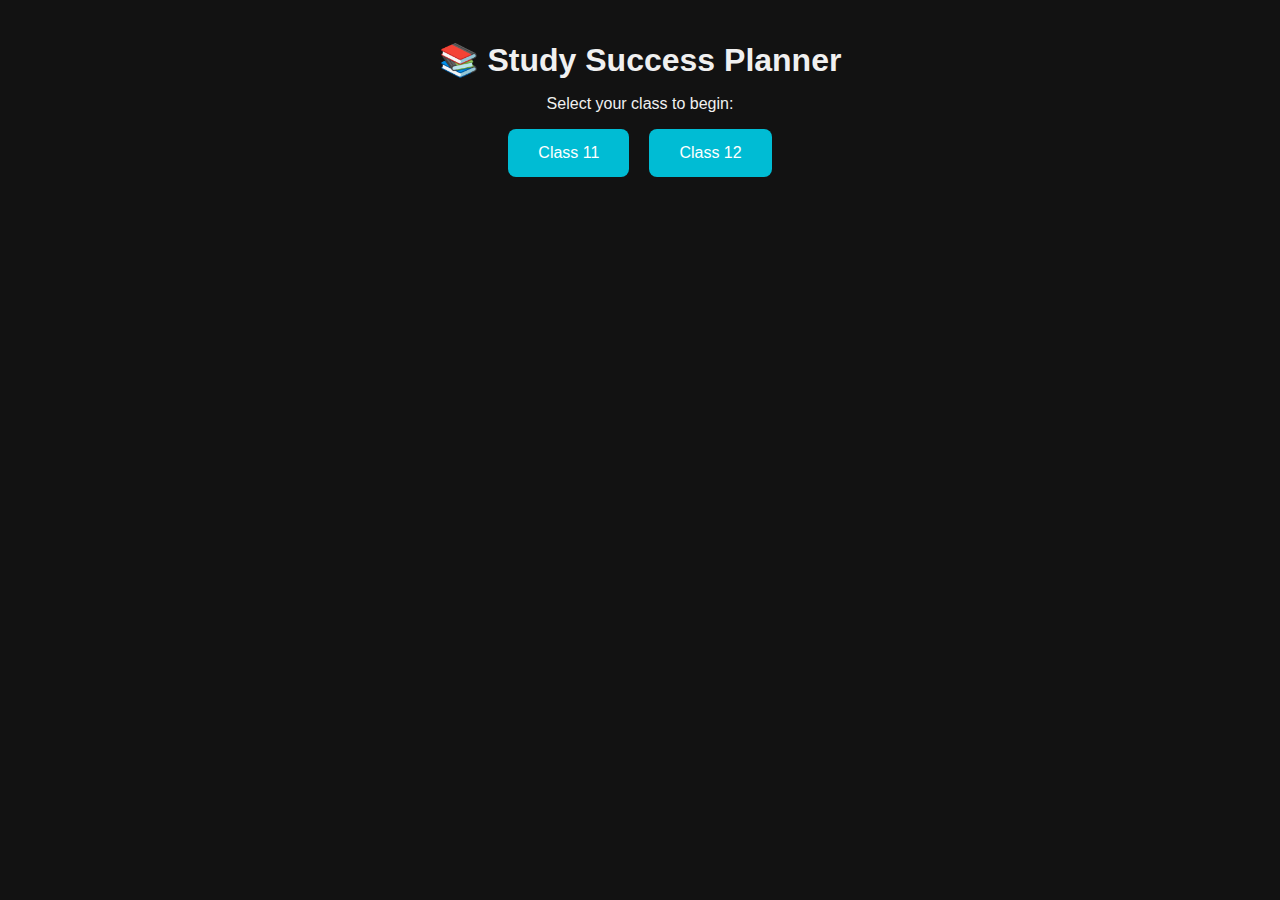
<file: index.html>
<!DOCTYPE html>
<html lang="en">
<head>
  <meta charset="UTF-8" />
  <meta name="viewport" content="width=device-width, initial-scale=1.0"/>
  <meta name="description" content="Choose your class to start studying smart for Class 11 and 12.">
  <title>Study Success Planner - Class Selection</title>
  <link rel="stylesheet" href="styles.css" />
</head>
<body>
  <div class="container">
    <h1>📚 Study Success Planner</h1>
    <p>Select your class to begin:</p>
    <div class="class-buttons">
      <a href="subjects.html?class=11" class="btn">Class 11</a>
      <a href="subjects.html?class=12" class="btn">Class 12</a>
    </div>
  </div>
</body>
</html>
</file>
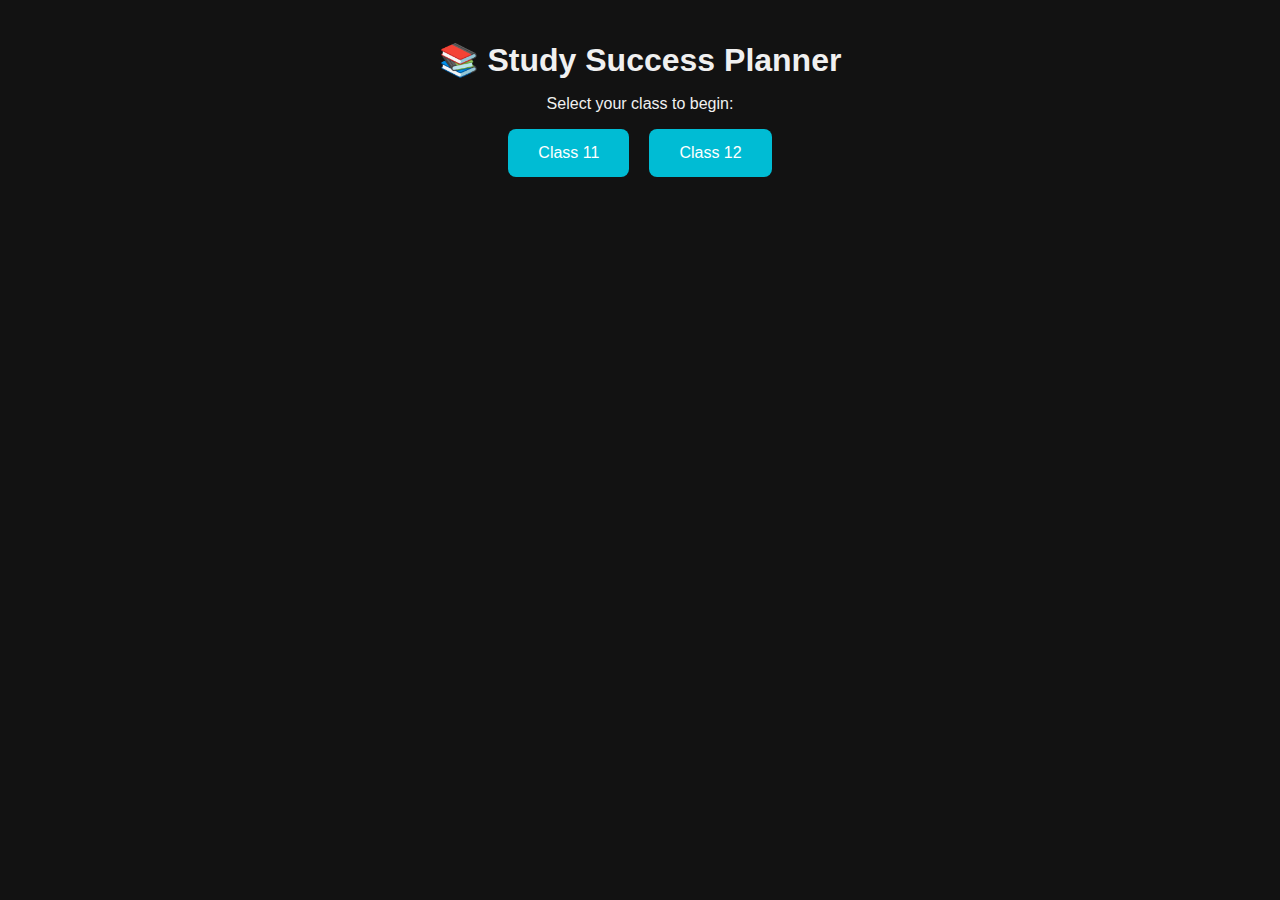
<file: planner.html>
<!DOCTYPE html>
<html lang="en">
<head>
  <meta charset="UTF-8"/>
  <meta name="viewport" content="width=device-width, initial-scale=1.0"/>
  <meta name="description" content="Track your study progress with lectures, notes, tests, and more.">
  <title>Chapter Planner - Study Success</title>
  <link rel="stylesheet" href="styles.css"/>
</head>
<body>
  <div class="container">
    <h1 id="title">Planner</h1>
    <div class="table-container">
      <table>
        <thead>
          <tr>
            <th>Chapter</th>
            <th>Lecture</th>
            <th>Notes</th>
            <th>PYQs</th>
            <th>DPP</th>
            <th>Test-1</th>
            <th>Test-2</th>
            <th>Rev-1</th>
            <th>Rev-2</th>
            <th>Rev-3</th>
            <th>Rev-4</th>
            <th>Short Notes</th>
          </tr>
        </thead>
        <tbody id="planner-body"></tbody>
      </table>
    </div>
    <a href="subjects.html" class="back-btn">⬅ Back</a>
  </div>

  <script src="planner.js"></script>
</body>
</html>
</file>
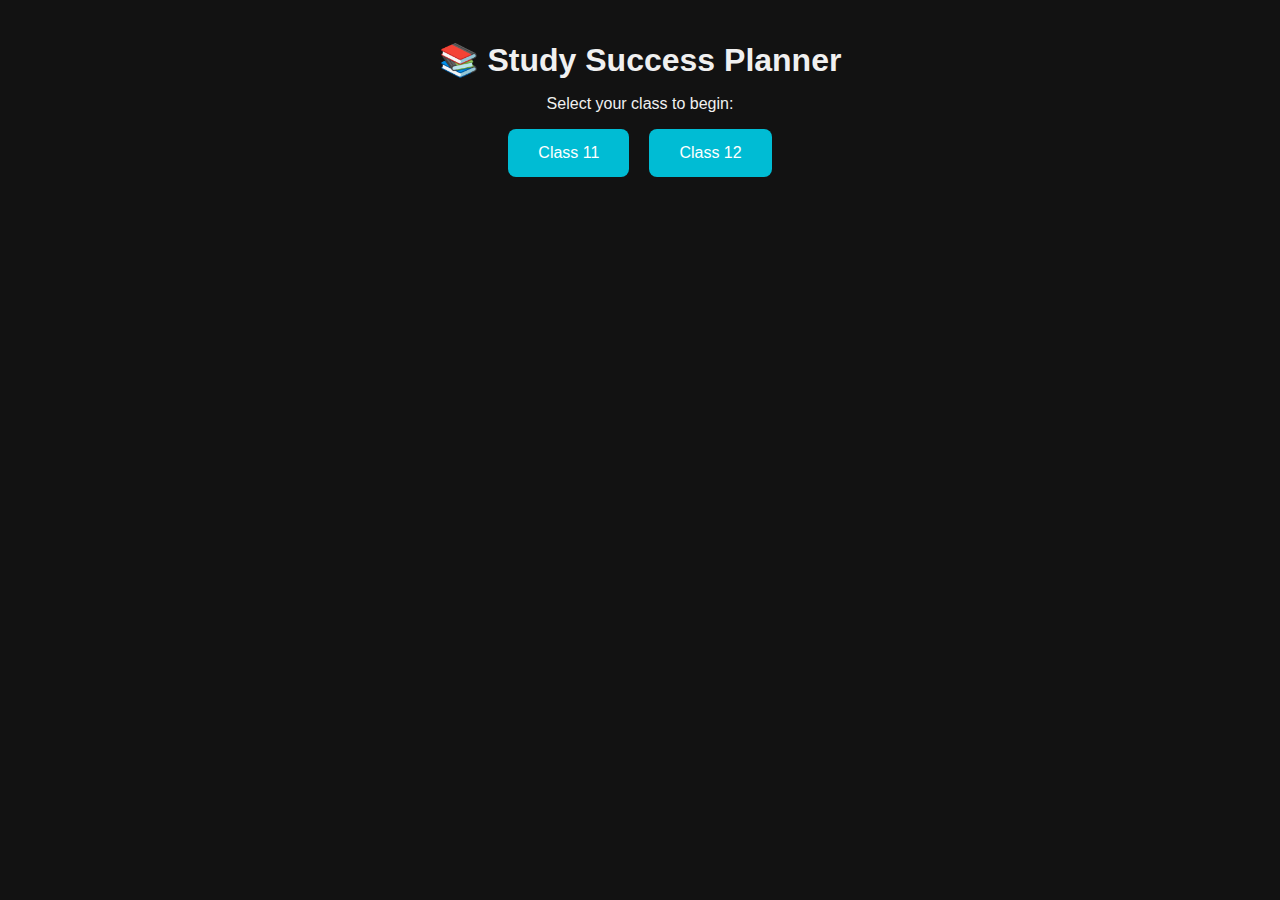
<file: subject.html>
<!DOCTYPE html>
<html lang="en">
<head>
  <meta charset="UTF-8" />
  <meta name="viewport" content="width=device-width, initial-scale=1.0"/>
  <meta name="description" content="Choose a subject for your selected class and start your study plan.">
  <title>Select Subject - Study Success Planner</title>
  <link rel="stylesheet" href="styles.css" />
  <script>
    function getQueryParam(param) {
      const urlParams = new URLSearchParams(window.location.search);
      return urlParams.get(param);
    }

    window.onload = () => {
      const cls = getQueryParam('class');
      if (!cls) window.location.href = "index.html";

      document.getElementById("heading").textContent = `Select Subject - Class ${cls}`;
      const buttons = document.querySelectorAll(".btn");
      buttons.forEach(btn => {
        const subject = btn.getAttribute("data-subject");
        btn.href = `planner.html?class=${cls}&subject=${subject}`;
      });
    };
  </script>
</head>
<body>
  <div class="container">
    <h1 id="heading">Select Subject</h1>
    <div class="class-buttons">
      <a data-subject="Physics" class="btn">Physics</a>
      <a data-subject="Chemistry" class="btn">Chemistry</a>
      <a data-subject="Biology" class="btn">Biology</a>
      <a data-subject="Math" class="btn">Math</a>
    </div>
    <a href="index.html" class="back-btn">⬅ Back</a>
  </div>
</body>
</html>
</file>
<file: styles.css>
:root {
  color-scheme: dark light;
  --bg: #121212;
  --text: #f0f0f0;
  --primary: #00bcd4;
  --card: #1e1e1e;
  --shadow: rgba(0,0,0,0.5);
}

body {
  margin: 0;
  font-family: 'Poppins', sans-serif;
  background: var(--bg);
  color: var(--text);
}

.container {
  max-width: 900px;
  margin: auto;
  padding: 20px;
  text-align: center;
}

h1 {
  margin-bottom: 10px;
}

.class-buttons {
  display: flex;
  flex-wrap: wrap;
  justify-content: center;
  gap: 20px;
}

.btn, .back-btn {
  background: var(--primary);
  color: #fff;
  text-decoration: none;
  padding: 15px 30px;
  border-radius: 8px;
  font-size: 16px;
  transition: background 0.3s ease;
}

.btn:hover, .back-btn:hover {
  background: #0097a7;
}

.table-container {
  overflow-x: auto;
  margin-top: 20px;
}

table {
  width: 100%;
  border-collapse: collapse;
  background: var(--card);
  border-radius: 10px;
  overflow: hidden;
  box-shadow: 0 4px 10px var(--shadow);
}

th, td {
  padding: 10px;
  border-bottom: 1px solid #333;
}

tr:nth-child(even) {
  background-color: #1a1a1a;
}

.toggle {
  cursor: pointer;
  font-size: 20px;
}
</file>
